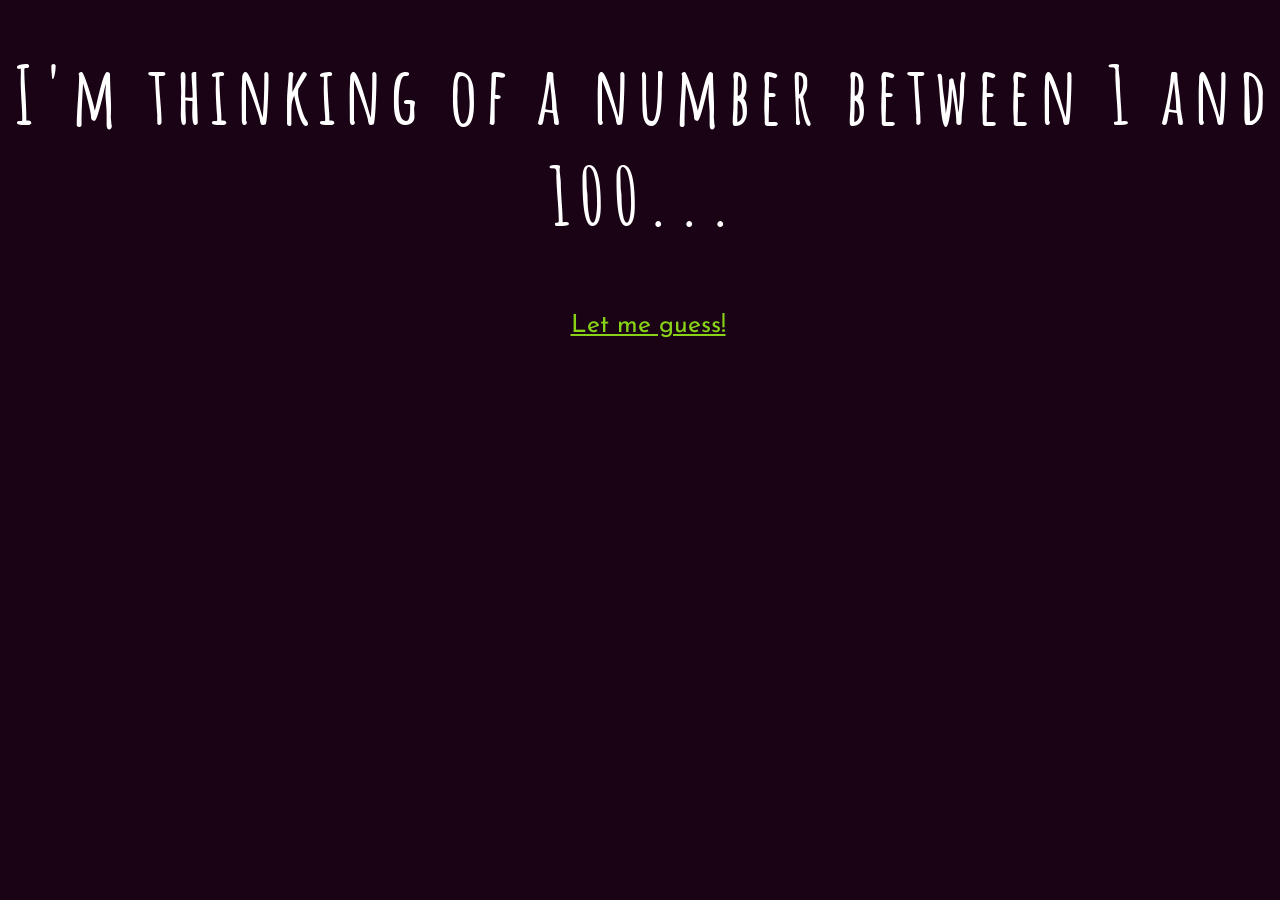
<file: index.html>
<head> 
  <!DOCTYPE html> 
  <meta charset="UTF-8">
  <link rel="stylesheet" href="animate.css">
  <link rel="stylesheet" type="text/css" href="guessinggame.css">
  <link href='https://fonts.googleapis.com/css?family=Amatic+SC' rel='stylesheet' type='text/css'>
  <link href='https://fonts.googleapis.com/css?family=Josefin+Sans:600' rel='stylesheet' type='text/css'>
  <script src="https://code.jquery.com/jquery-2.2.4.js"></script>
  <script src="guessinggame.js"></script>
</head> 
<body>
  <div id = "opening">
    <h1>I'm thinking of a number between 1 and 100...</h1>
    <button id = "startButton">Let me guess!</button>
  </div>
  <div id = "hintWindow">
  <p>My number is one of the following:</p>
  <ul id = "hintList"></ul>
  </div>
<main>
 <header> 
  <h1>Guess  My  Number</h1> 
  </header>  
  <section>
    <input id = "playerGuess" type = "number" min = 1 max = 100 autofocus>
    <button id = "restart" title ="Start Over">&#8634</button> 
    <button id = "hintButton" title = "Get a Hint">?</button>
    <button id = "enter" title = "Submit Guess">&#8680</button> 
    <h6 id = "playerAlert"></h6>
    <ul id = "playerMessage">
      <li>10 Guesses remaining.</li>
    </ul> 
  </section> 
</main>
</body>
</file>
<file: guessinggame.css>
body {
   font-family: "Josefin Sans", Helvetica, sans-serif; 
   background-color: #1A0315; 
   color: white;
}
main {
  display: none; 
}
#opening{
  position: absolute;
}
#startButton{
  width: 20vw;
  text-align: center; 
  background-color: #1A0315; 
  color: #88D317;
  text-decoration: underline;
  font-family: "Josefin Sans", Helvetica, sans-serif; 
  margin-left: 40vw;  
  font-size: 25px;
}
#startButton:hover{
  color: #6E3667; 
}
#startButton:focus{
  outline: none;
}
h1 {
  text-align: center; 
  font-family: "Amatic SC", cursive; 
  margin-top: 4vh; 
  font-size: 80px; 
  letter-spacing: 8px; 
}

section {
  width: 30vw;  
  text-align: center; 
  margin: 15vh auto; 
}

#playerGuess{
  width: 18vw; 
  height: 18vw; 
  display: block; 
  margin: -5vh auto 1vh auto; 
  font-size: 8vw; 
  padding: 1vw; 
  background: #1A0315;
  border: 1px solid #6E3667; 
  font-family: "Josefin Sans", Helvetica, sans-serif; 
  color: white;
}
h6, #playerMessage {
  font-size: 25px; 
  margin-top: 5vh;

}
#playerMessage {
  text-align: left; 
}
h2 {
  font-size: 50px; 
}
button {
  width: 4vw; 
  height: 4vw; 
  border: none; 
  border-radius: 10%; 
  font-size: 1.5vw; 
  background-color: #535353;
}
 #playerGuess:focus {
  outline: none; 
  border: 4px solid #88D317; 
}
button:hover, button:focus{
  background-color: #6E3667;
}

#enter{
  background-color: #88D317; 
}
#enter:hover, #enter:focus{
  background-color: #2c4508; 
}
#hintWindow{
  position: absolute;
  display: none; 
  width: 15vw; 
  padding: 2vw; 
  background-color: #6E3667; 
  margin-top: 5px;
  margin-left: 10px;
  border: 1px solid #88D317; 
}
#playerAlert {
    -webkit-animation-delay: .5s;
    -moz-animation-delay: .5s;
    -ms-animation-delay: .5s;
    -o-animation-delay: .5s;
}
</file>
